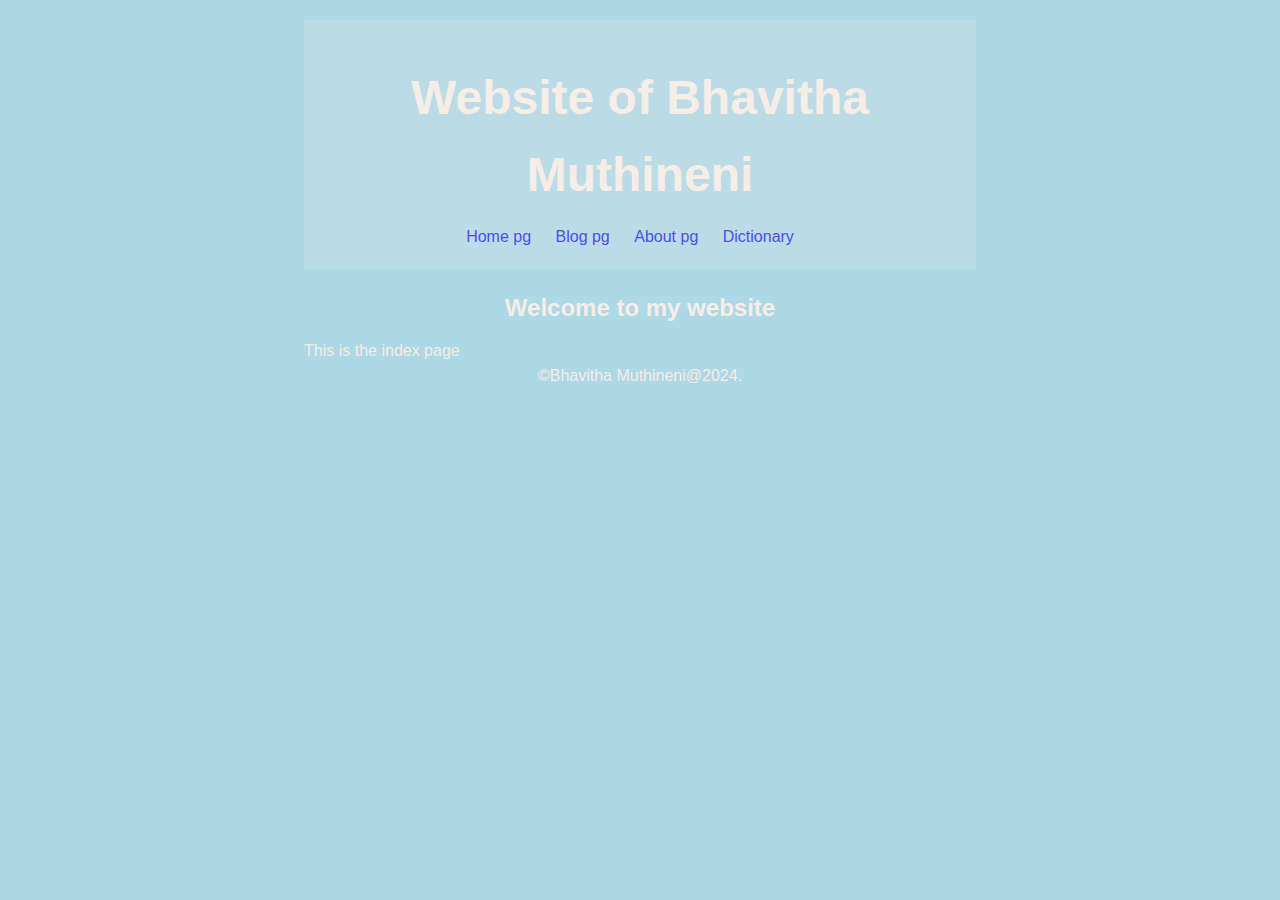
<file: index.html>
<!DOCTYPE html>
<html lang="en">
<head>
  <meta charset="UTF-8">
  <title>Bhavitha Muthineni</title>
  <link rel="stylesheet" type="text/css" href="css/style.css">
</head>
<body>
  <header>
  <h1>Website of Bhavitha Muthineni</h1>
  <nav>
  <ul>
  <li><a href="index.html">Home pg</a></li>
  <li><a href="pages/blog.html">Blog pg</a></li>
  <li><a href="pages/about.html">About pg</a></li>
  <li><a href="pages/Dictionary.html">Dictionary</a></li>  
  </ul>
  </nav>
  </header>
  <main>
    <section>
      <h2>Welcome to my website </h2>
      <p>This is the index page </p>
    </section>
  </main>
  <footer>
    <p>&copy;Bhavitha Muthineni@2024.</p>
  </footer>
</body>
</html>
</file>
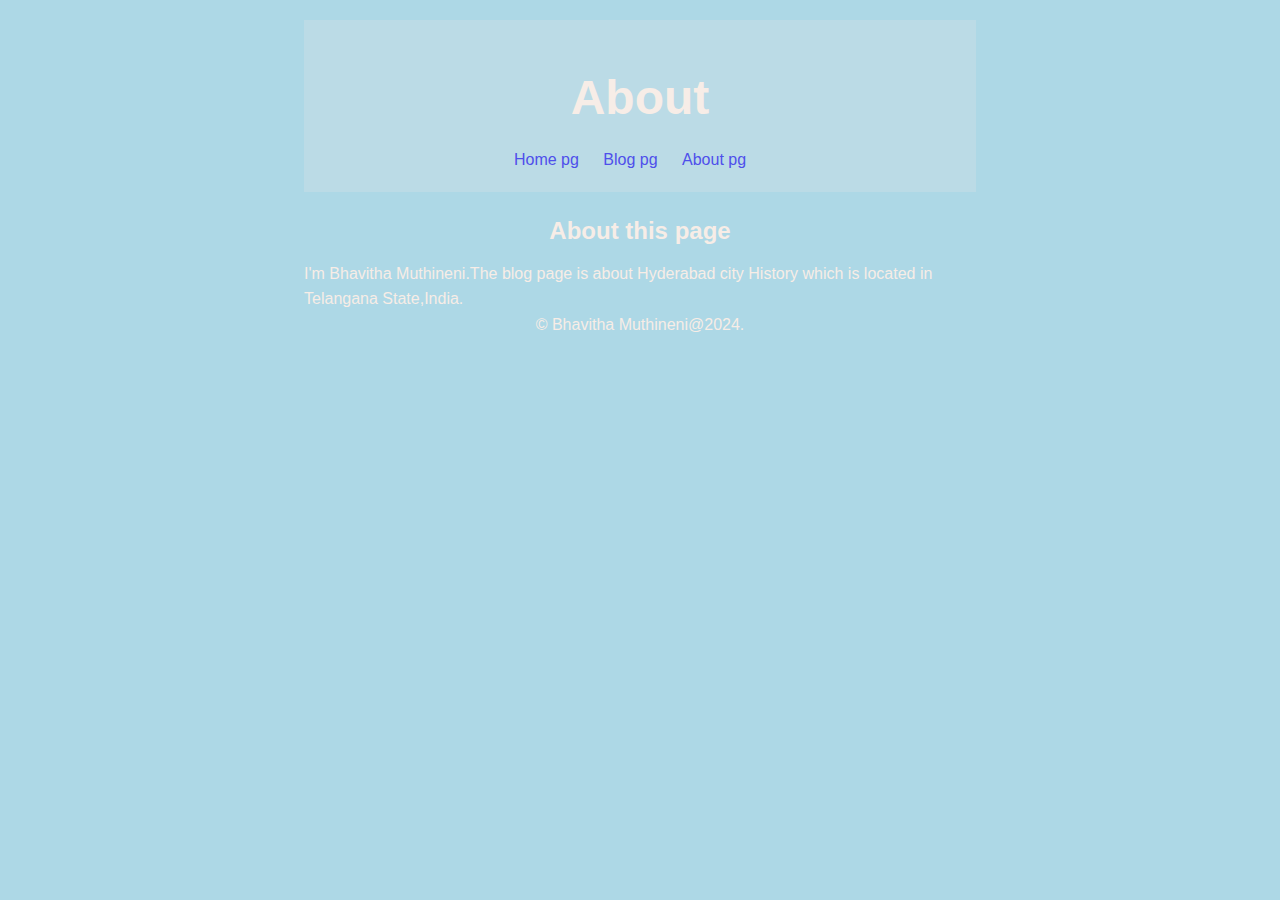
<file: pages/about.html>
<!DOCTYPE html>
<html lang="en">
<head>
  <meta charset="UTF-8">
  <title>Bhavitha Muthineni</title>
  <link rel="stylesheet" type="text/css" href="../css/style.css">
</head>
<body>
<header>
<h1>About</h1>
<nav>
<ul>
<li><a href="../index.html">Home pg </a></li>
<li><a href="blog.html">Blog pg </a></li>
<li><a href="about.html">About pg</a></li>
</ul>
</nav>
</header>
  <main>
    <article>
      <h2>About this page</h2>
      <p>I'm Bhavitha Muthineni.The blog page is about Hyderabad city History which is located in Telangana State,India.  </p>
    </article>
  </main>
  
  <footer>
    <p>&copy; Bhavitha Muthineni@2024.</p>
  </footer>
  
</body>
</html>
</file>
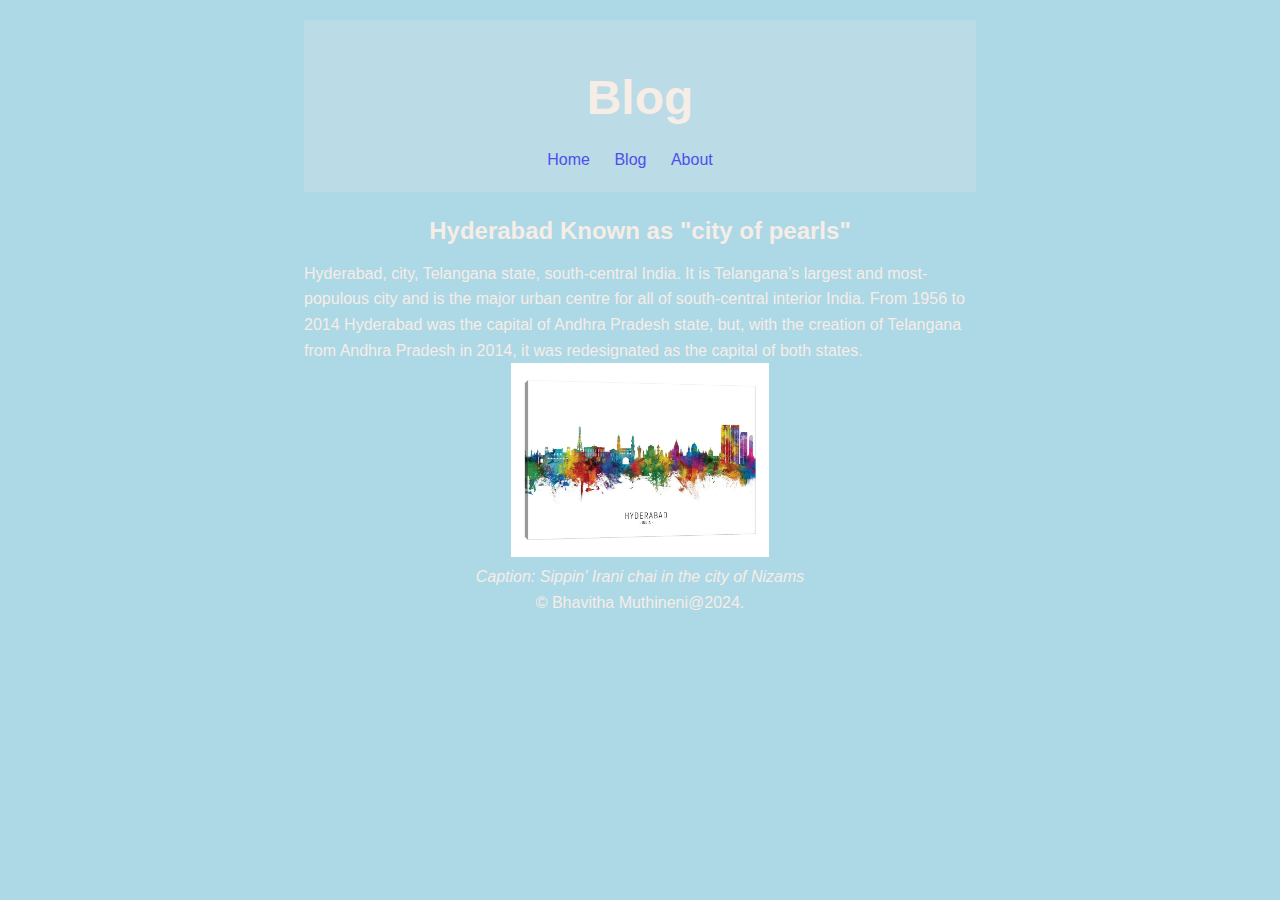
<file: pages/blog.html>
<!DOCTYPE html>
<html lang="en">
<head>
  <meta charset="UTF-8">
  <title>Bhavitha Muthineni</title>
   <link rel="stylesheet" type="text/css" href="../css/style.css">
</head>
<body>
  <header>
  <h1>Blog</h1>
  <nav>
  <ul>
  <li><a href="../index.html">Home</a></li>
  <li><a href="blog.html">Blog</a></li>
  <li><a href="about.html">About</a></li>
 </ul>
  </nav>
  </header>
  <main>
    <section>
    <article>
    <h2>Hyderabad Known as "city of pearls"</h2>
    <p>Hyderabad, city, Telangana state, south-central India. It is Telangana’s largest and most-populous city and is the major urban centre for all of south-central interior India. From 1956 to 2014 Hyderabad was the capital of Andhra Pradesh state, but, with the creation of Telangana from Andhra Pradesh in 2014, it was redesignated as the capital of both states.</p>
    </article>
            <figure style="text-align: center;">
        <img alt="Hyderabad" width="258px" src="Hyderabad.jpg">
           <figcaption><em>Caption: Sippin' Irani chai in the city of Nizams</em></figcaption>
        </figure>
    </section>

  </main>
  <footer>
    <p>&copy; Bhavitha Muthineni@2024.</p>
  </footer>
</body>
</html>
</file>
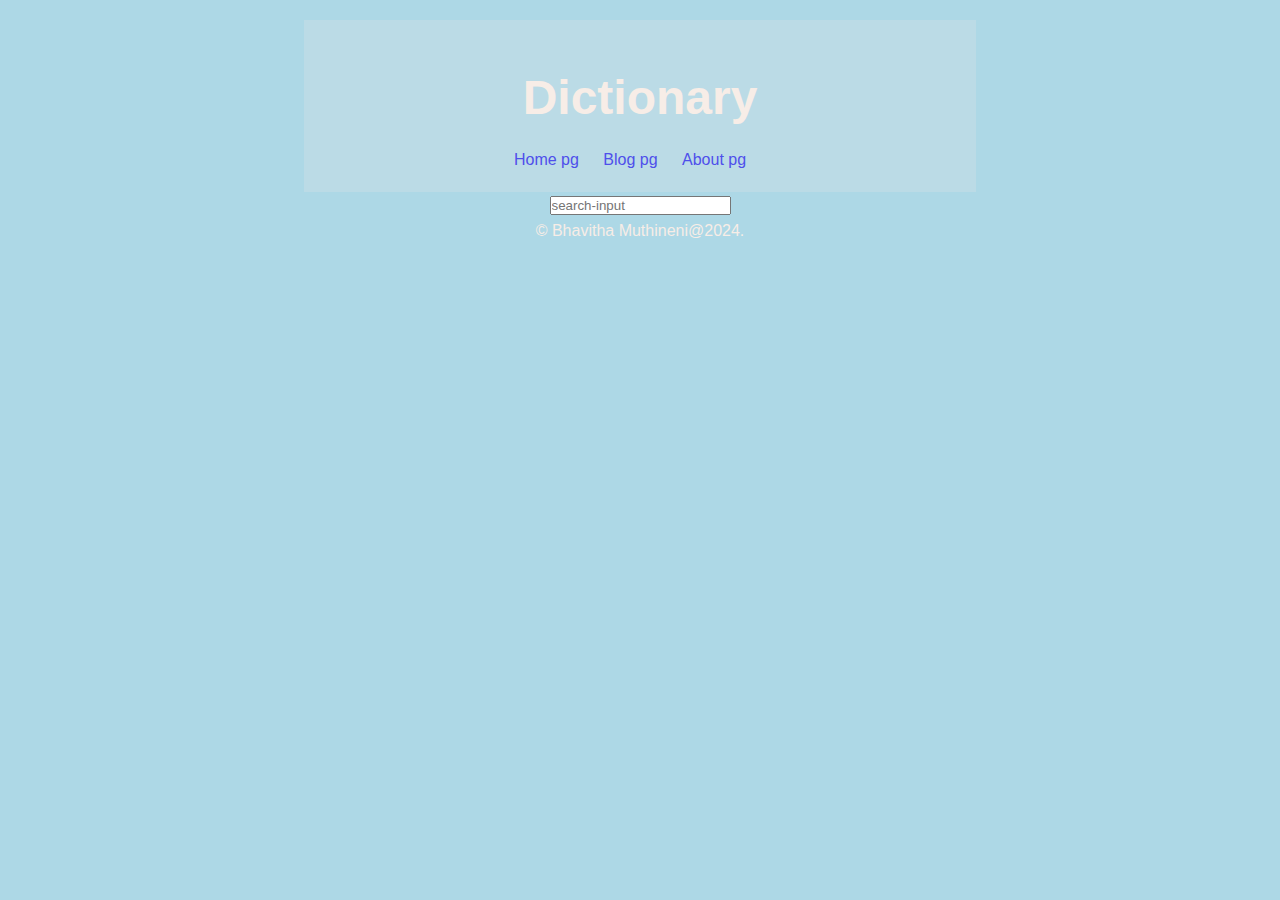
<file: pages/Dictionary.html>
<!DOCTYPE html>
<html lang="en">
<head>
  <meta charset="UTF-8">
  <title>Bhavitha Muthineni</title>
  <link rel="stylesheet" type="text/css" href="../css/style.css">
</head>
<body>
<header>
<h1>Dictionary</h1>
<nav>
<ul>
<li><a href="../index.html">Home pg </a></li>
<li><a href="blog.html">Blog pg </a></li>
<li><a href="about.html">About pg</a></li>
</ul>
</nav>
</header>
  <div class="search-container">
    <div class="search-form">
    <input type="text" id="search-input" placeholder="search-input">
    
</div>
    </div>
</div>
<main>
    <ul id="result-list"></ul>

</main>
<script src="../js/dictionary.js"></script>
  <footer>
    <p>&copy; Bhavitha Muthineni@2024.</p>
  </footer>
  
</body>
</html>
</file>
<file: css/style.css>
* {
  margin: 0;
  padding: 0;
  box-sizing: border-box;
}
:root {
  --FG: 247, 237, 231;
  --BG: 173, 216, 230;
  --LN: 78, 79, 235;
  --SANS: sans-serif;
  --SERIF: serif;
  --PAGE_WIDTH: 80ch;

  --background-color: rgba(var(--BG), 1); 
  --foreground-color: rgba(var(--FG), 1);
  --link-color: rgba(var(--LN), 1);
  --header-background-color: rgba(var(--FG), 0.2); /* Faded version of foreground color */
}


h1, h2, h3 {
  margin-top: 20px;
  margin-bottom: 10px;
  text-align: center;
}
body {
  max-width: var(--PAGE_WIDTH);
  margin: 0 auto;
  padding: 20px;
  background-color: var(--background-color);
  color: var(--foreground-color);
  font-family: var(--SANS);
  font-size: 16px;
  line-height: 1.6;
  text-align: center;
}
nav ul li a {
  text-decoration: none;
  color: var(--link-color);
  transition: color 0.3s ease;
}
nav ul li {
  display: inline;
  margin-right: 20px;
}

header {
  background-color: var(--header-background-color);
  padding: 20px;
}

header h1 {
  font-size: 3em;
}

nav ul {
  list-style-type: none;
  padding: 0;
  margin: 0;
  display: inline-block;
}

nav ul li a:hover {
  color: #ff7a85;
}

nav ul:after {
  content: "";
  display: block;
  clear: both;
}



main {
  text-align: left;
}
</file>
